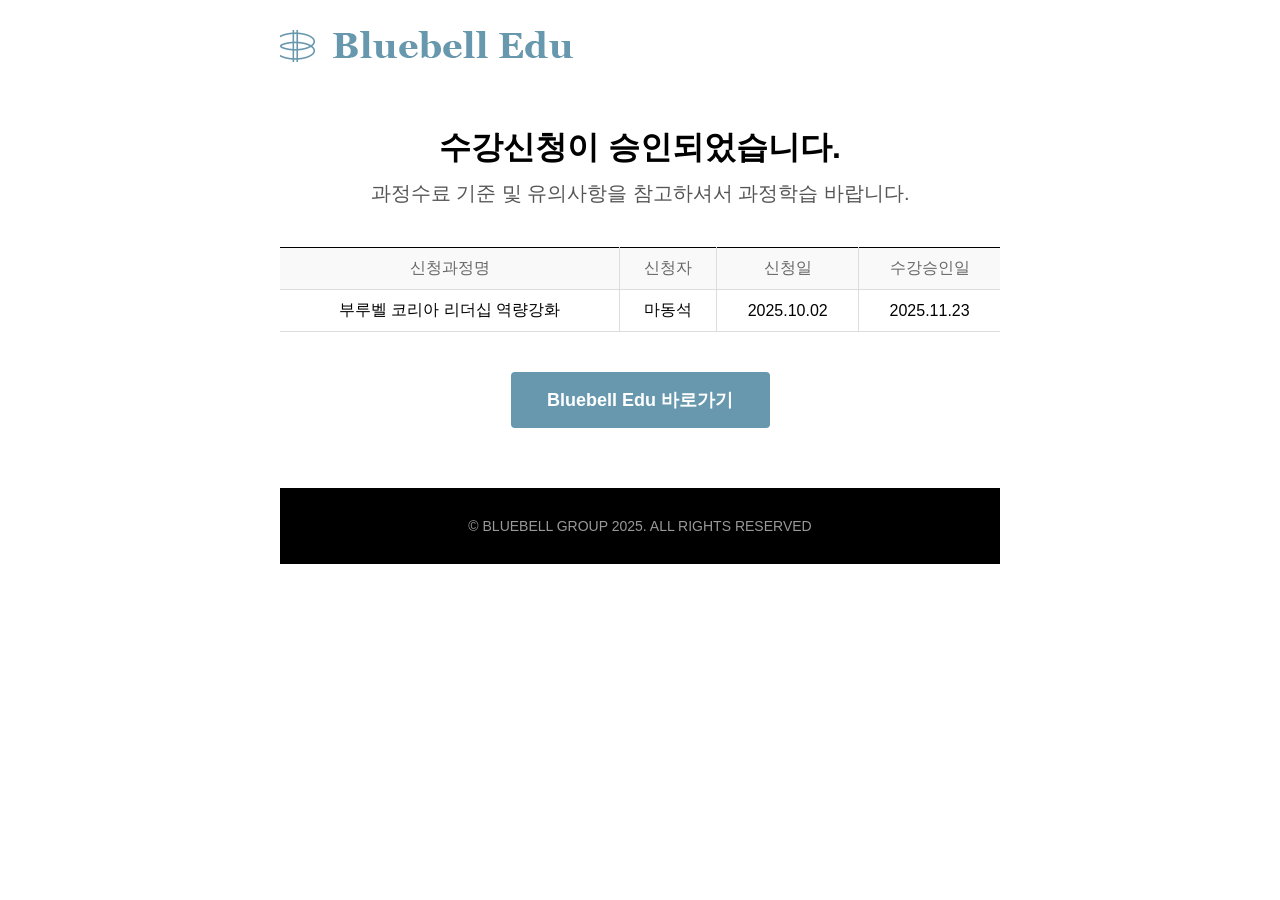
<file: bluebell/page/mail.html>
<!DOCTYPE html>
<html lang="ko">
<head>
	<meta charset="UTF-8">
	<title>수강신청 승인 안내</title>
</head>
<body style="margin:0; padding:0; font-family:Arial, sans-serif; background-color:#ffffff; color:#000000;">
	<!-- 메일 본문 -->
	<table width="100%" border="0" cellspacing="0" cellpadding="0" style="max-width:720px; margin:0 auto; border-collapse:collapse;">

		<tr><td style="height:30px;"></td></tr>

		<!-- 로고 영역 -->
		<tr>
			<td>
				<img src="../images/img/img_logo_w.png">
			</td>
		</tr>

		<tr><td style="height:60px;"></td></tr>

		<!-- 제목 -->
		<tr>
			<td style="text-align:center;">
				<p style="font-size:32px; font-weight:bold; margin:0 0 10px 0;">수강신청이 승인되었습니다.</p>
				<p style="font-size:20px; color:#555555; margin:0;">과정수료 기준 및 유의사항을 참고하셔서 과정학습 바랍니다.</p>
			</td>
		</tr>

		<tr><td style="height:40px;"></td></tr>

		<!-- 신청 내역 테이블 -->
		<tr>
			<td>
				<table width="100%" border="0" cellspacing="0" cellpadding="0" style="border-collapse:collapse; font-size:16px; text-align:center;">
					<tr style="background-color:#f9f9f9; color:#666; font-weight: 400;">
						<td style="padding:10px; border:1px solid #ddd; border-top: 1px solid black; border-left: 0;">신청과정명</td>
						<td style="padding:10px; border:1px solid #ddd; border-top: 1px solid black;">신청자</td>
						<td style="padding:10px; border:1px solid #ddd; border-top: 1px solid black;">신청일</td>
						<td style="padding:10px; border:1px solid #ddd; border-top: 1px solid black; border-right: 0;">수강승인일</td>
					</tr>
					<tr style="color:black;">
						<td style="padding:10px; border:1px solid #ddd; border-left: 0;">부루벨 코리아 리더십 역량강화</td>
						<td style="padding:10px; border:1px solid #ddd;">마동석</td>
						<td style="padding:10px; border:1px solid #ddd;">2025.10.02</td>
						<td style="padding:10px; border:1px solid #ddd; border-right: 0;">2025.11.23</td>
					</tr>
				</table>
			</td>
		</tr>

		<tr><td style="height:40px;"></td></tr>

		<!-- 버튼 -->
		<tr>
			<td style="text-align:center;">
				<a href="#" style="display:inline-block; background-color:#6898ad; color:#ffffff; text-decoration:none; width: 259px; line-height: 56px; border-radius:4px; font-size:18px; font-weight:bold;">Bluebell Edu 바로가기</a>
			</td>
		</tr>

		<tr><td style="height:60px;"></td></tr>

		<!-- 푸터 -->
		<tr>
			<td style="background:black; height:76px; text-align:center; font-size:14px; color:#999;">
				© BLUEBELL GROUP 2025. ALL RIGHTS RESERVED
			</td>
		</tr>

	</table>
</body>
</html>
</file>
